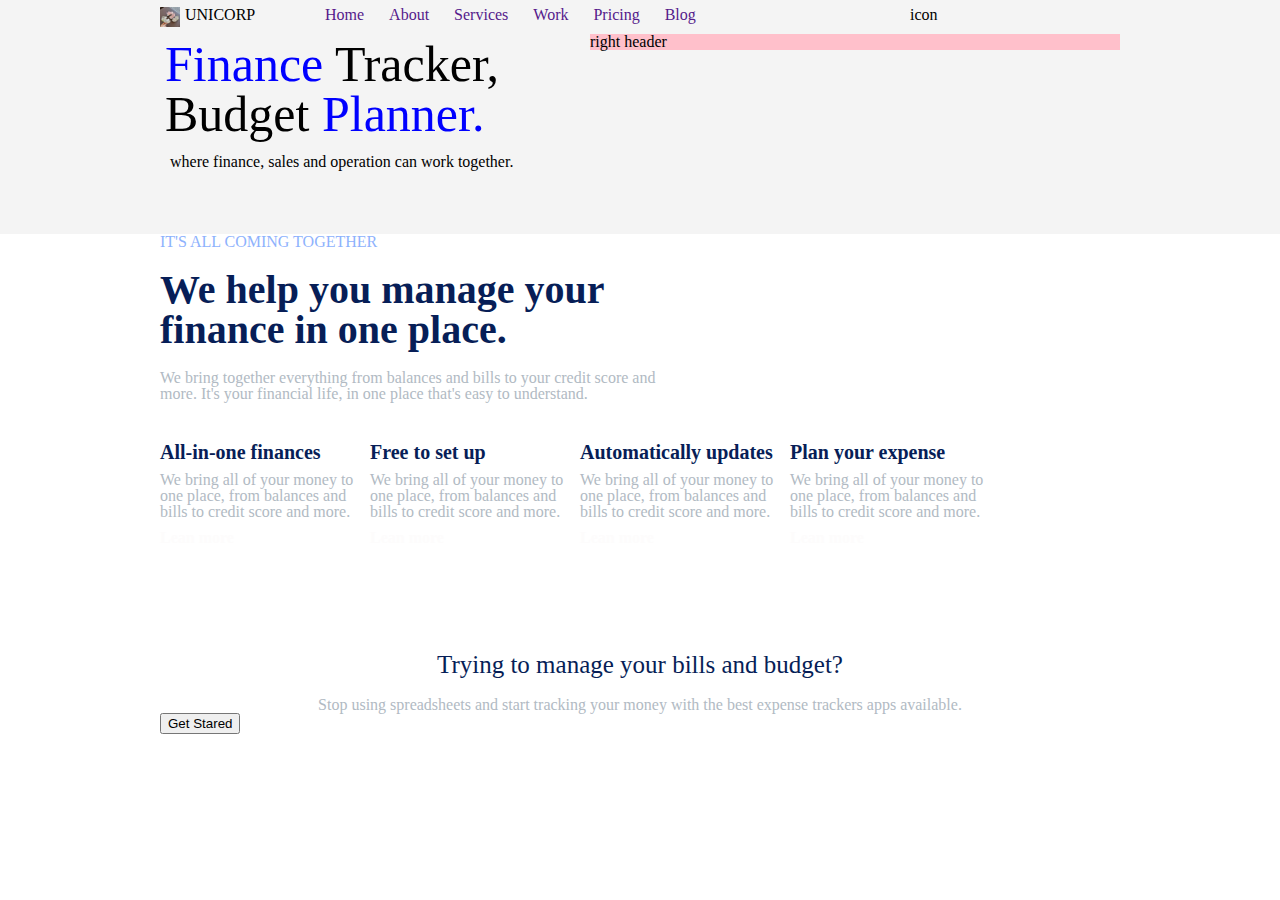
<file: Landing Page 2/index.html>
<!DOCTYPE html>
<html>
<head>
	<title>Landing Page 2</title>
	<link rel="stylesheet" type="text/css" href="style.css">
	<link rel="stylesheet" type="text/css" href="reset.css">
</head>
<body>
	<div class="container-fluid">
		<div class="container">
			<div class="nav">
				<div class="show_nav">
					<div class="logo">
						<img src="../Landing Page 2/images/logo.jpg">
						<h3>UNICORP</h3>
					</div>
					<div class="nav_data">
						<ul class="nav_menu">
							<li><a href="">Home</a></li>
							<li><a href="">About</a></li>
							<li><a href="">Services</a></li>
							<li><a href="">Work</a></li>
							<li><a href="">Pricing</a></li>
							<li><a href="">Blog</a></li>
						</ul>
					</div>
					<div class="icon">
						<h3>icon</h3>
					</div>
					<div class="clearfix"></div>
				</div>
			</div>
			<div class="clearfix"></div>
			<div class="header">
				<div class="left_header">
					<div class="content">
						<h1><span class="blue">Finance</span> Tracker, Budget <span class="blue">Planner.</span></h1>
						<p>where finance, sales and operation can work together.</p>
					</div>
				</div>
				<div class="clearfix"></div>
				<div class="right_header">
					<p>right header</p>
				</div>
				<div class="clearfix"></div>
			</div>
			<div class="clearfix"></div>
			<div class="service">
				<div class="title">
					<h5>It's all coming together</h5>
					<p>We help you manage your finance in one place.</p>
				</div>
				<div class="clearfix"></div>
				<div class="content">
					<div class="content_title">
						<h6>We bring together everything from balances and bills to your credit score and more. It's your financial life, in one place that's easy to understand.</h6>
					</div>
					<div class="content-scroll">
						
					</div>
					<div class="clearfix"></div>
				</div>
				<div class="clearfix"></div>
				<div class="content-first">
					<div class="cnt-content">
						<div class="box">
							<h4><a href="">All-in-one finances</a></h4>
							<p>We bring all of your money to one place, from balances and bills to credit score and more.</p>
							<h3>Lean more</h3>
						</div>
						<div class="box">
							<h4><a href="">Free to set up</a></h4>
							<p>We bring all of your money to one place, from balances and bills to credit score and more.</p>
							<h3>Lean more</h3>
						</div>
						<div class="box">
							<h4><a href="">Automatically updates</a></h4>
							<p>We bring all of your money to one place, from balances and bills to credit score and more.</p>
							<h3>Lean more</h3>
						</div>
						<div class="box">
							<h4><a href="">Plan your expense</a></h4>
							<p>We bring all of your money to one place, from balances and bills to credit score and more.</p>
							<h3>Lean more</h3>
						</div>
					</div>
					<div class="clearfix"></div>
				</div>
			</div>
			<div class="cta_data">
				<div class="title">
					<h2>Trying to manage your bills and budget?</h2>
					<p>Stop using spreadsheets and start tracking your money with the best expense trackers apps available.</p>
				</div>
				<div class="button_data">
					<button type="">Get Stared</button>
				</div>
			<div class="clearfix"></div>	

		</div>
	</div>
</body>
</html>
</file>
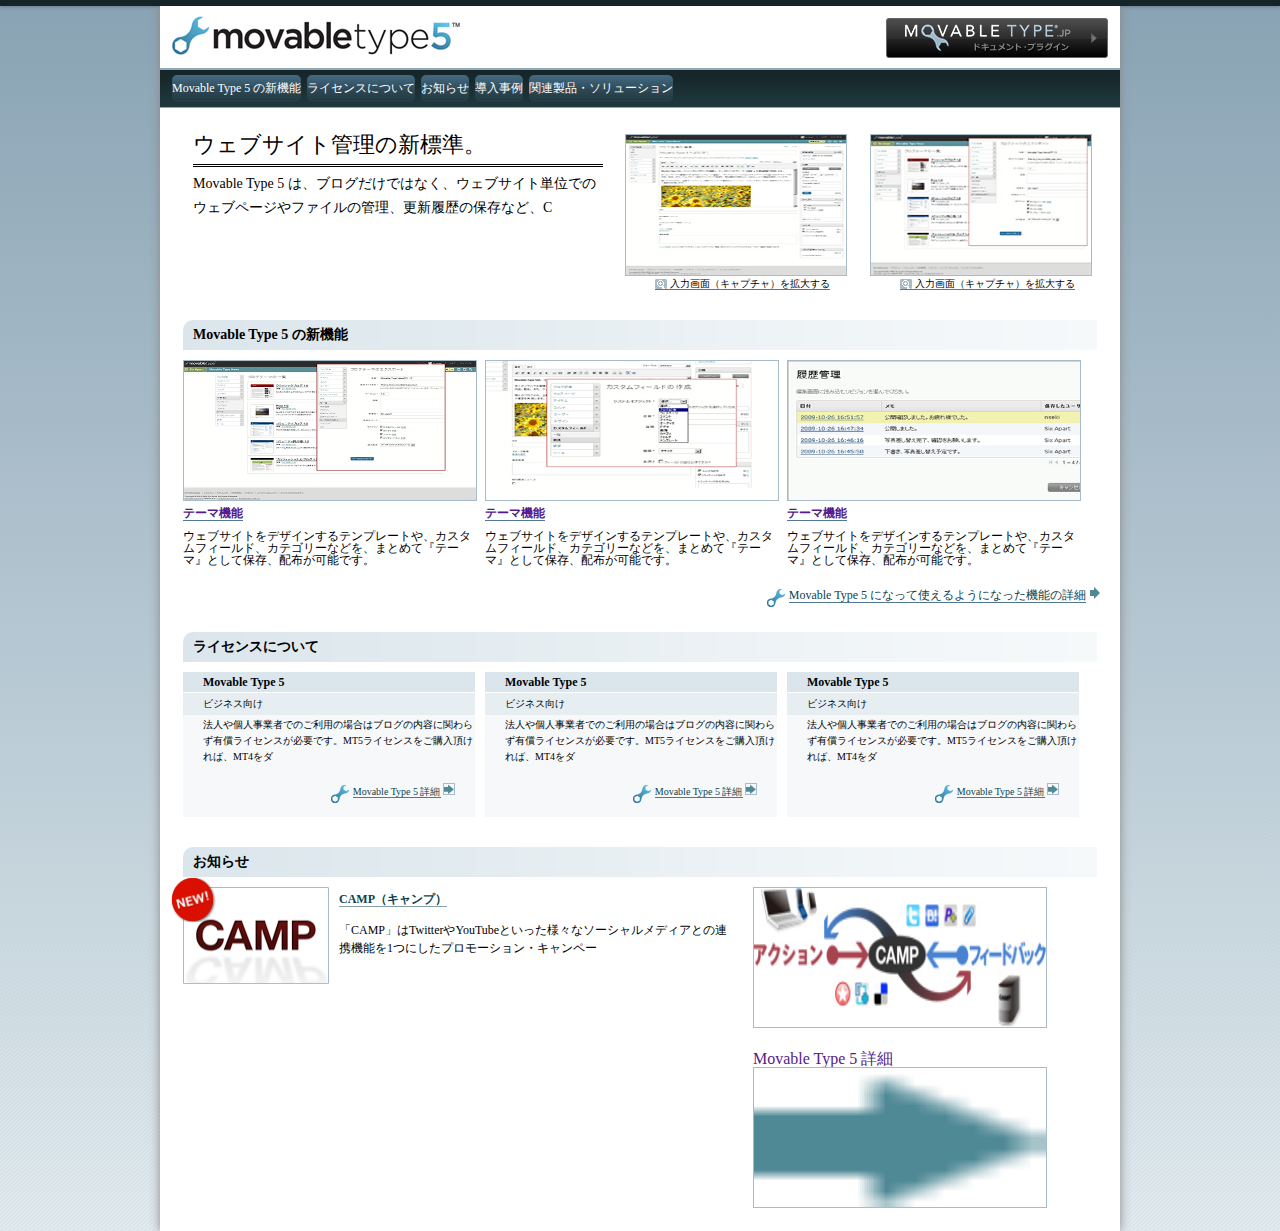
<file: Landing Page 1/DEmo/index.html>
<!DOCTYPE html>
<html lang="ja">
<head>
	<meta charset="UTF-8">
	<title>Task1</title>
	<link rel="stylesheet" type="text/css" href="style.css" />
	<link rel="stylesheet" type="text/css" href="reset.css" />
</head>
<body>
	<div class="container-fluid">
		<div class="container">
			<div class="headerbar">
				<img src="../DEmo/images/headerbar.jpg" alt="headerbar" /> 
			</div>
			<div id="wrapper" class="wrapper">
				<div class="header">
					<div class="logo">
						<div class="logoleft">
							<a href="" title="">
								<img src="../DEmo/images/logo.png" alt="logo" />
							</a>
						</div>
						<div class="logoright">
							<a href="" title="">
								<img src="../DEmo/images/logoright.jpg" alt="logoright" />
							</a>
						</div>
						<div class="clearfix"></div>
					</div>
					<div class="nav">
						<ul class="navmenu">
							<li><a href="">Movable Type 5 の新機能</a></li>
							<li><a href="">ライセンスについて</a></li>
							<li><a href="">お知らせ</a></li>
							<li><a href="">導入事例</a></li>
							<li><a href="">関連製品・ソリューション</a></li>
						</ul>
						<div class="clearfix"></div>
					</div>
					
				</div>
				<div class="clearfix"></div>
				<div class="content">
					<div class="content-1">
						<div class="content-1-left">
							<h1>ウェブサイト管理の新標準。</h1>
							<p>Movable Type 5 は、ブログだけではなく、ウェブサイト単位でのウェブページやファイルの管理、更新履歴の保存など、C</p>
						</div>
						<div class="content-1-right">
							<div class="right1">
								<a id="myImg" href=""><img src="../DEmo/images/hinh1.jpg" alt="hinh 1"></a>
								<div class="title-right">
									<h3>入力画面（キャプチャ）を拡大する</h3>
								</div>
							</div>
							<div class="right2">
								<a id="myImg1" href=""><img src="../DEmo/images/hinh2.jpg" alt="hinh 2"></a>
								<div class="title-right">
									<h3>入力画面（キャプチャ）を拡大する</h3>
								</div>
							</div>
						</div>
						<div class="clearfix"></div>	
					</div>
					<div class="content-2">
						<div class="content-first">
							<h2 class="title"><span>Movable Type 5 の新機能</span></h2>
							<div class="cnt-content-2 box-img">
								<div class="box">
									<img src="../DEmo/images/hinh3.jpg" alt="hinh 3">
									<span class="borderbtn"><a href="">テーマ機能</a></span>
									<p>ウェブサイトをデザインするテンプレートや、カスタムフィールド、カテゴリーなどを、まとめて『テーマ』として保存、配布が可能です。</p>
								</div>
								<div class="box">
									<img src="../DEmo/images/hinh7.jpg" alt="hinh 7">
									<span class="borderbtn"><a href="">テーマ機能</a></span>
									<p>ウェブサイトをデザインするテンプレートや、カスタムフィールド、カテゴリーなどを、まとめて『テーマ』として保存、配布が可能です。</p>
								</div>
								<div class="box">
									<img src="../DEmo/images/hinh4.jpg" alt="hinh 4">
									<span class="borderbtn"><a href="">テーマ機能</a></span>
									<p>ウェブサイトをデザインするテンプレートや、カスタムフィールド、カテゴリーなどを、まとめて『テーマ』として保存、配布が可能です。</p>
								</div>
							</div>
						</div>
						<div class="clearfix"></div>
					</div>
					<div class="link">
						<span class="style-link">
							<a href=""><span>Movable Type 5 になって使えるようになった機能の詳細</span></a>
							<img src="../DEmo/images/contro.png" alt="contro">
						</span>
						<div class="clearfix"></div>
					</div>
					<div class="content-2">
						<div class="content-first">
							<h2 class="title"><span>ライセンスについて</span></h2>
							<div class="cnt-content-2">
								<div class="box box1">
									<h3 class="titlebox"><span>Movable Type 5</span></h3>
									<p class="title-c"><span>ビジネス向け</span></p>
									<div class="text">
										<span>法人や個人事業者でのご利用の場合はブログの内容に関わらず有償ライセンスが必要です。MT5ライセンスをご購入頂ければ、MT4をダ</span>
										<div class="link">
											<h3>
												<span class="style-link">
													<a href=""><span>Movable Type 5 詳細</span></a>
													<img src="../DEmo/images/contro.png" alt="contro">
												</span>
											</h3>
											<div class="clearfix"></div>
										</div>
									</div>
								</div>
								<div class="box box1">
									<h3 class="titlebox"><span>Movable Type 5</span></h3>
									<p class="title-c"><span>ビジネス向け</span></p>
									<div class="text">
										<span>法人や個人事業者でのご利用の場合はブログの内容に関わらず有償ライセンスが必要です。MT5ライセンスをご購入頂ければ、MT4をダ</span>
										<div class="link">
											<h3>
												<span class="style-link">
													<a href=""><span>Movable Type 5 詳細</span></a>
													<img src="../DEmo/images/contro.png" alt="contro">
												</span>
											</h3>
											<div class="clearfix"></div>
										</div>
									</div>
								</div>
								<div class="box box1">
									<h3 class="titlebox"><span>Movable Type 5</span></h3>
									<p class="title-c"><span>ビジネス向け</span></p>
									<div class="text">
										<span>法人や個人事業者でのご利用の場合はブログの内容に関わらず有償ライセンスが必要です。MT5ライセンスをご購入頂ければ、MT4をダ</span>
										<div class="link">
											<h3>
												<span class="style-link">
													<a href=""><span>Movable Type 5 詳細</span></a>
													<img src="../DEmo/images/contro.png" alt="contro">
												</span>
											</h3>
											<div class="clearfix"></div>
										</div>
									</div>
								</div>
							</div>
						</div>
						<div class="clearfix"></div>
					</div>
					<div class="content-2">
						<div class="content-first">
							<h2 class="title"><span>お知らせ</span></h2>
							<div class="cnt-content-2">
								<div class="box detail">
									<div class="cntimg">
										<img class="imgus" src="images/new.png" alt="new">
										<img src="images/camp.png" alt="camp">
									</div>
									<div class="detail-text">
										<a href=""><span>CAMP（キャンプ）</span></a>
										<p>
											「CAMP」はTwitterやYouTubeといった様々なソーシャルメディアとの連携機能を1つにしたプロモーション・キャンペー
										</p>
									</div>
								</div>
							</div>
							<div class="cnt-content-2">
								<div class="box imglink">
									<img src="../DEmo/images/hinh6.jpg" alt="hinh 6">
									<div class="link">
										<h3>
											<span>
												<a href="">Movable Type 5 詳細</a>
											</span>
											<img src="../DEmo/images/contro.png" alt="contro">
										</h3>
										<div class="clearfix"></div>
									</div>
								</div>
							</div>
						</div>
					</div>

					<div class="clearfix"></div>
				</div>	
							
			</div>
		</div>		
	</div>
		
</body>
</html>
</file>
<file: Landing Page 2/style.css>
body{
	font-family: 'Meiryo' ;
	margin: 0px;
	padding: 0px;
}
a, li{
	text-decoration: none;
	list-style: none;
}
.clearfix{
	clear: both;
}
.container-fluid {
	width: 100%;
	background-color: #f4f4f4;
}
.container {
	width: 960px;
	margin: 0px auto;
}
/*nav*/
.container .nav .show_nav .logo {
	width: 150px;
	float: left;
	margin: 7px 15px 0px 0px;
}
.container .nav .show_nav .logo img{
	width: 20px;
	float: left;
	position: relative;
	margin: 0px 5px 0px 0px;
}
.nav_data .nav_menu {
	width: 650px;	
	position: relative;
}
.nav_menu li{
	float: left;
	margin: 7px 25px 0px 0px;
	height: 27px;
}
.icon {
	width: 200px;
	float: right;
	margin: 7px 10px 0px 0px;
}
/* end nav*/
/* header */
.container .header {
	margin-top: 7px 0px 7px 0px;
	float: left;
	position: relative;
	width: 960px;
	height: 200px;
}
.left_header {
	width: 400px;
	float: left;
	position: absolute;
}
.left_header .content{
	margin: 5px;
	float: left;
}
.left_header .content h1{
	font-size: 50px;
}
.left_header .content p{
	margin: 15px 5px 5px 5px;
}
.blue {
	color: blue;
}
.right_header{
	width: 530px;
	
	background-color: pink;
	float: right;
	position: relative;
}
/* end header */
/*service*/
.container .service{
	margin-top: 7px 0px 7px 0px;
	float: left;
	position: relative;
}
.service .content{
	width: 500px;
}
.service .title{
	width: 500px;
}
.service .title h5{
	text-transform: uppercase;
	color: #8eb2fd;
}
.service .title p{
	color: #071e57;
	font-size: 40px;
	font-weight: bold;
	padding-top: 20px;
}
.service .content .content_title h6{
	color: #b1bac3;
	padding: 20px 0px 20px 0px;
}
.service .content-first .cnt-content{
	position: relative;	
}
.cnt-content .box{
	width: 200px;
	height: 210px;
	float: left;
	background-color: #ffffff;
	margin-right: 10px;
	margin-top: 20px;
}
.service .content-first .cnt-content .box h4 a{
	color: #071e57;
	font-size: 20px;
	font-weight: bold;
		
}
.service .content-first .cnt-content .box h4 a{
	margin: 20px 0px 20px 0px;
		
}
.service .content-first .cnt-content .box p{
	color: #b1bac3;
	margin: 10px 0px 10px 0px;
}
.service .content-first .cnt-content .box h3{
	color: #fdfcfc;
	margin: 10px 0px 10px 0px;
	font-weight: bold;
}
/*cta_data*/
.container .cta_data{
	margin-top: 7px 0px 7px 0px;
	float: left;
	width: 960px;
	position: relative;
}
.container .cta_data .title h2{
	color: #071e57;
	font-size: 25px;	
	text-align: center;
}
.container .cta_data .title p {
	margin-top: 20px;
	color: #b1bac3;
	text-align: center;
}
.container .cta_data .title .button_data {
	margin-top: 20px;
	color: #b1bac3;
	text-align: center;
	border: 1px solid coral;
            height: 40vh;
            width: 50vw;
}
</file>
<file: Landing Page 1/DEmo/style.css>
body{
	font-family: 'Meiryo' ;
	margin: 0px;
	padding: 0px;
}
a, li{
	text-decoration: none;
	list-style: none;
}
a:hover{
	opacity: 0.8;
}

.container-fluid{
	width: 100%;
	background: url('../DEmo/images/bg.png') repeat ;
}
.container-fluid .container{
	width: 100%;
	background: -moz-linear-gradient(top,  rgba(137,163,180,1) 0%, rgba(125,185,232,0) 100%); /* FF3.6-15 */
	background: -webkit-linear-gradient(top,  rgba(137,163,180,1) 0%,rgba(125,185,232,0) 100%); /* Chrome10-25,Safari5.1-6 */
	background: linear-gradient(to bottom,  rgba(137,163,180,1) 0%,rgba(125,185,232,0) 100%); /* W3C, IE10+, FF16+, Chrome26+, Opera12+, Safari7+ */
	filter: progid:DXImageTransform.Microsoft.gradient( startColorstr='#89a3b4', endColorstr='#007db9e8',GradientType=0 ); /* IE6-9 */
}
.wrapper{
	width: 960px;
	background-color: #fff;
	margin: 0px auto;
	box-shadow: 0px 0px 10px 0px #888;
}
.headerbar img{
	/*background: url('../images/headerbar.jpg') repeat-x;*/
	vertical-align: top;
	height: 6px;
	width: 100%;
}
.headerbar{
	-webkit-box-shadow: 0px 1px 4px 0px rgba(0, 0, 0, 0.36);
	-moz-box-shadow:    0px 1px 4px 0px rgba(0, 0, 0, 0.36);
	box-shadow:         0px 1px 4px 0px rgba(0, 0, 0, 0.36);
	height: 5px;
}
/*header*/
.header{
	width: 100%;
	height: 66px;
}
.header .logo{
	position: relative;
}
.header .logo .logoleft{
	float: left;
	margin-top: 3px;
	padding-left: 4px;
}
.header .logo .logoright{
	float: right;
	margin-right: 12px;
	margin-top: 13px;
}
.nav .navmenu{
	padding-left: 12px;
	height: 40px;
	background-image: url('../DEmo/images/bgnav.jpg');
	position: relative;
}
.nav .navmenu li{
	margin: 7px 6px 0px 0px;
	float: left;
	background: url('../DEmo/images/bg-nav.png') repeat-x;
	height: 27px;
	border-radius: 5px;
	
}
.nav .navmenu li:hover{
	background: rgb(73,130,160); /* Old browsers */
	background: -moz-linear-gradient(top,  rgba(73,130,160,1) 44%, rgba(52,83,99,1) 100%); /* FF3.6-15 */
	background: -webkit-linear-gradient(top,  rgba(73,130,160,1) 44%,rgba(52,83,99,1) 100%); /* Chrome10-25,Safari5.1-6 */
	background: linear-gradient(to bottom,  rgba(73,130,160,1) 44%,rgba(52,83,99,1) 100%); /* W3C, IE10+, FF16+, Chrome26+, Opera12+, Safari7+ */
	filter: progid:DXImageTransform.Microsoft.gradient( startColorstr='#4982a0', endColorstr='#345363',GradientType=0 ); /* IE6-9 */

	color: #fff;
}
.nav .navmenu li a{
	font-size: 12px;
	line-height: 27px;
	color: #fff;

}
/*end header*/

.clearfix{
	clear: both;
}
/*content*/
.content{
	width: 100%;
}
.content .content-1{
	padding-left: 10px;
	position: relative;
	margin: 32px 23px 0px 23px;
}
.content .content-1 .content-1-left{
	width: 410px;
	float: left;
	margin-right: 22px;	
}
.content .content-1 .content-1-left h1{
	margin-bottom: 5px;
	font-size: 22px;
	height: 30px;
	border-bottom: double;

}
.content .content-1 .content-1-left p{
	line-height: 24px;
	font-size: 14px;
}

.content .content-1 .content-1-right{
	width: 472px;
	float: left;
	position: relative;
}
.content .content-1 .content-1-right .title-right{
	font-size: 12px;
	width: auto;
	padding-left: 30px;
}
.content .content-1 .content-1-right .right1{
	float: left;
	width: 225px;
	margin-right: 20px; 
}
.content .content-1 .content-1-right h3 a{
	line-height: 15px;
	font-size: 10px;
	color: #7394A7;
}
.content .content-1 .content-1-right .right2{
	float: left;
	width: 227px;
	
}
.content .content-1 .content-1-right img{
	border: solid 1px #A7BCC8;
	width: 220px;
	height: 140px;
}
.content .content-1 .content-1-right h3{
	font-size: 10px;
	background: url(../DEmo/images/icon.jpg) no-repeat center left;
	float: left;
	padding-left: 15px;
	border-bottom: solid 1px #507991;
}

/*end content*/
/*content 2*/
.content .content-2{ 
	margin:30px 23px 0px 23px;
}
.content .content-2 .content-first{

}
.content .content-2 .content-first .title{
	padding-left: 10px;
	background: url('../DEmo/images/title.png') no-repeat right bottom;
	height: 30px;
	line-height: 30px;
	margin-bottom: 10px;
	font-size: 14px;
	font-weight: bold;
	border-top-left-radius:10px;
}
.content .content-2 .content-first .cnt-content-2 .box{
	width: 292px;
	float: left;
	margin-right: 10px;
}
.content .content-2 .content-first .cnt-content-2 .box img{
	width: 292px;
	height: 139px;
	border: solid 1px #A7BCC8;
}
.content .content-2 .content-first .cnt-content-2 .box .borderbtn{
	font-weight: bold;
	font-size: 12px;
	border-bottom: solid 1px #507991;
}
.content .content-2 .content-first .cnt-content-2 .box p{
	font-size: 12px;
	margin-top: 10px;

}
/*link*/
.content .link{
	width: 100%;
	position: relative;
	margin: 20px 0px 20px 0px;
}
.content .link .style-link{
	float: right;
	padding-left: 20px;
	padding-right: 20px;
}
.content .link .style-link a span{
	margin-left: 22px;
	border-bottom: solid 1px #507991;
}
.content .link .style-link a{
	background: url('../DEmo/images/setup.png') no-repeat left center;
	height: 20px;
	padding-bottom: 5px;
	color: #0C434F;
	font-size: 12px;
	border:none;
}
/*content 2*/
.content .content-2 .content-first .cnt-content-2 .box1 .titlebox{
	padding-left: 20px;
	background-color: #DBE6EC;
	font-weight: bold;
	border-bottom: solid 1px #fff;
	font-size: 12px;
	line-height: 20px;
}
.content .content-2 .content-first .cnt-content-2 .box1 .title-c{
	background-color: #E6EEF2;
	padding-left:20px;
	margin-top: 0px;
}
.content .content-2 .content-first .cnt-content-2 .box1 .title-c span{
	line-height: 22px;
	font-size: 10px;
}
.content .content-2 .content-first .cnt-content-2 .box1 .text{
	background-color: #f6f8fa;
	padding-left: 20px;
	float: right;
}
.content .content-2 .content-first .cnt-content-2 .box1 .text span{
	font-size: 10px;
}
.content .content-2 .content-first .cnt-content-2 .box1 .link h3 img{
	height: 10px;
	width: 10px;

}
/*お知らせ*/
.content .content-2 .content-first .cnt-content-2 .detail{
	width: 560px;
	position: relative;
	border: none;
}
.content .content-2 .content-first .cnt-content-2 .detail .cntimg{
	float: left;
	margin-right: 10px;
	position: relative;
	border: none;
}

.content .content-2 .content-first .cnt-content-2 .detail .cntimg img{
	width: 146px;
	height: 97px;
	border: none;
}
.content .content-2 .content-first .cnt-content-2 .detail .cntimg .imgus{
	position: absolute;
	width: 45px;
	height: 45px;
	margin-left: -12px;
	margin-top: -10px;
	border: none;
}

.content .content-2 .content-first .cnt-content-2 .detail .detail-text{
	float: left;
	width: 400px;
}
.content .content-2 .content-first .cnt-content-2 .detail .detail-text a{
	padding-bottom: 2px;

}
.content .content-2 .content-first .cnt-content-2 .detail .detail-text a span{
	border-bottom: solid 1px #85A1A7;
	color: #0c434f;
	font-weight: bold;
	font-size: 12px;
	line-height: 24px;
}
.content .content-2 .content-first .cnt-content-2 .detail .detail-text p{
	font-size: 12px;
	line-height: 18px;
}
.content .content-2 .content-first .ctn-content-2 .imglink{
	width: 322px;
}
.content .content-2 .content-first .ctn-content-2 .imglink .link h3{
	text-align: right;
}
.content .content-2 .content-first .ctn-content-2 .imglink .link h3 span{
	background: url('../images/setup.png') no-repeat left center;
	padding-left: 22px;
}
.content .content-2 .content-first .ctn-content-2 .imglink .link h3 span a{
	border-bottom: solid 1px #85A1A7;
}
.content .content-2 .content-first .ctn-content-2 .imglink .link span img{
	width: 10px;
	height: 10px;
}



.content .content-2 .content-first .ctn-content-2 .imglink img{
	border: none;
}
</file>
